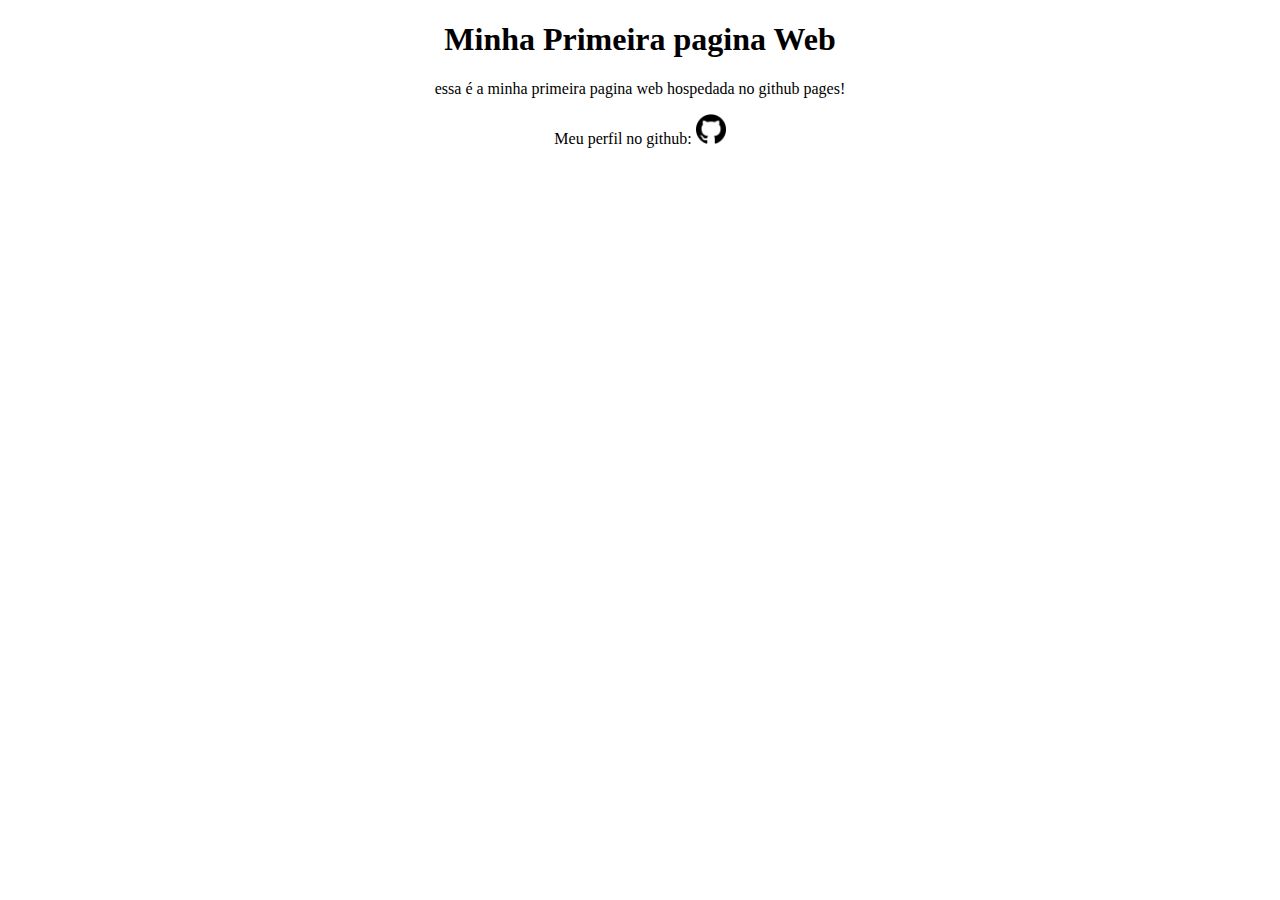
<file: index.html>
<!DOCTYPE html>
<html lang="pt-br">
<head>
    <link rel="stylesheet" href="./css/paginainicial.css">
    <meta charset="UTF-8">
    <meta name="viewport" content="width=device-width, initial-scale=1.0">
    <title>Minha primeira pagina Web</title>
</head>
<body>
    <h1>Minha Primeira pagina Web</h1>
    <p>essa é a minha primeira pagina web hospedada no github pages!</p>
    <p>Meu perfil no github: <a href="https://github.com/marcosqwo"><img src="./imagens/githubicon.png" alt="" width="30px" height="30px" ></a> </p>
</body>
</html>
</file>
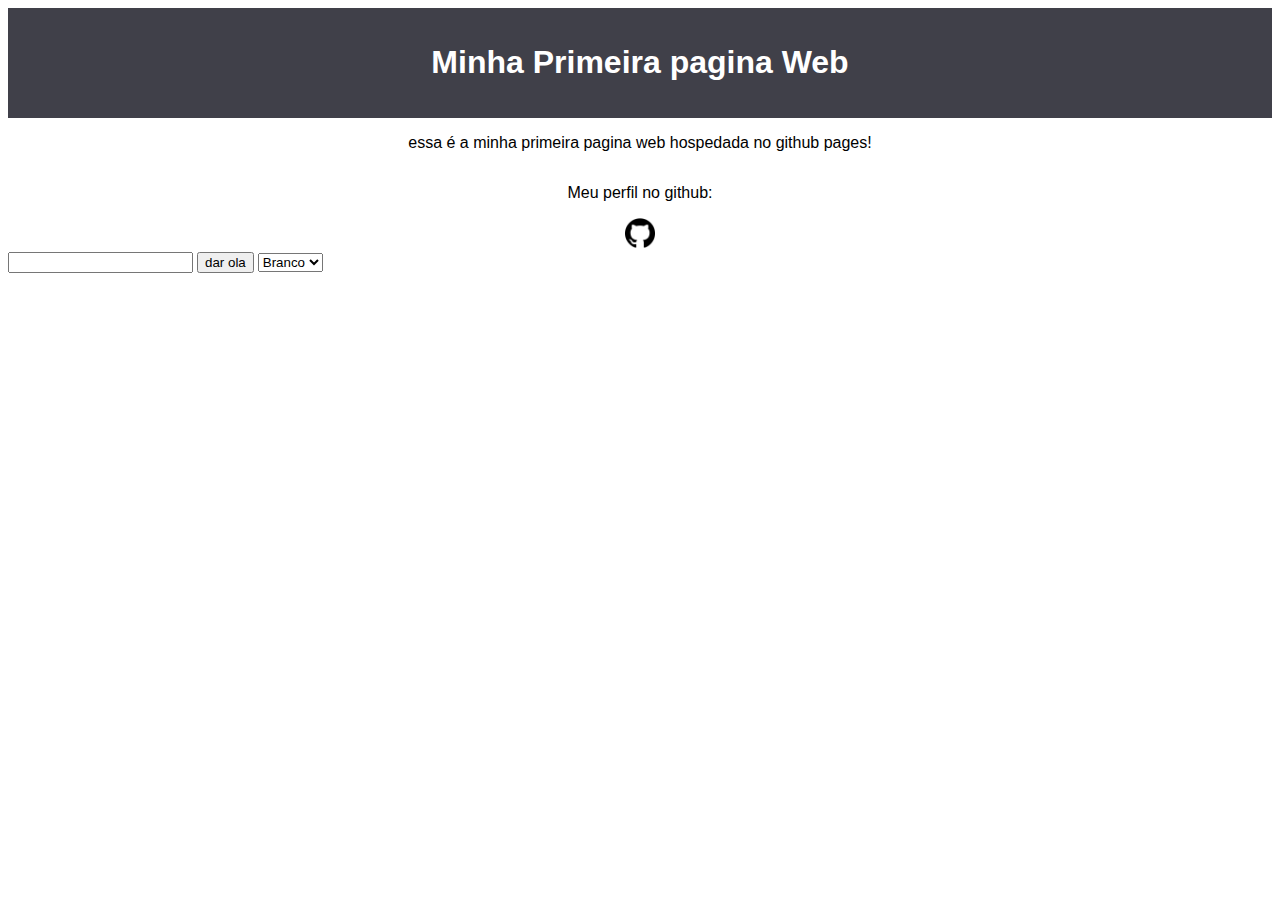
<file: docs/index.html>
<!DOCTYPE html>
<html lang="pt-br">
<head>
    <link rel="stylesheet" href="css/paginainicial.css">
    <meta charset="UTF-8">
    <meta name="viewport" content="width=device-width, initial-scale=1.0">
    <title>Minha primeira pagina Web</title>
</head>
<body>
    <div class="titulo">
      <h1>Minha Primeira pagina Web</h1>  
    </div>
    <div class="texto">
        <p>essa é a minha primeira pagina web hospedada no github pages!</p>
        <p>Meu perfil no github: </p>
        <a href="https://github.com/marcosqwo"><img src="./../imagens/githubicon.png" alt="" width="30px" height="30px" ></a> 
    </div>
    
    <input type="text" id="nome"> 
    <button id="apresentar">dar ola</button>   
    <select name="select" id="seleciona_cor">
        <option value="rosa">Rosa</option>
        <option value="Branco" selected>Branco</option>

    </select>
    <ul id="lista">
        
    </ul>



<script>
    function trocafundo(event){
       let x=document.getElementById("seleciona_cor")
        if(x.value==="rosa"){
            document.body.style.background="pink";
        }else{
            document.body.style.background="white";
        }
        
       
    }
    function daroi(event){
        event.preventDefault();
        
       let a=document.getElementById("nome").value;
       console.log("olá!"+a);

      let paragrafo=document.createElement("li");
      paragrafo.innerHTML ="ola "+a+"!";

     // document.body.appendChild(paragrafo);
      
      let lista=document.getElementById("lista");
      lista.appendChild(paragrafo);
      

    }

    document.getElementById("apresentar").addEventListener('click',daroi);
    document.getElementById("seleciona_cor").addEventListener('change',trocafundo);
</script>
</body>
</html>
</file>
<file: css/paginainicial.css>
body{
    text-align: center;

}
</file>
<file: docs/css/paginainicial.css>
.titulo {
    background-color: rgb(64, 64, 73);
    width: 100%;
    color: white;
    font-family: 'Gill Sans', 'Gill Sans MT', Calibri, 'Trebuchet MS', sans-serif;
    padding:15px 0px 15px 0px ;
    text-align: center;
}

.texto {
    font-family: 'Franklin Gothic Medium', 'Arial Narrow', Arial, sans-serif;
    display: flex;
    flex-direction: column;
    align-items: center;
    
    text-align: center;
}
</file>
